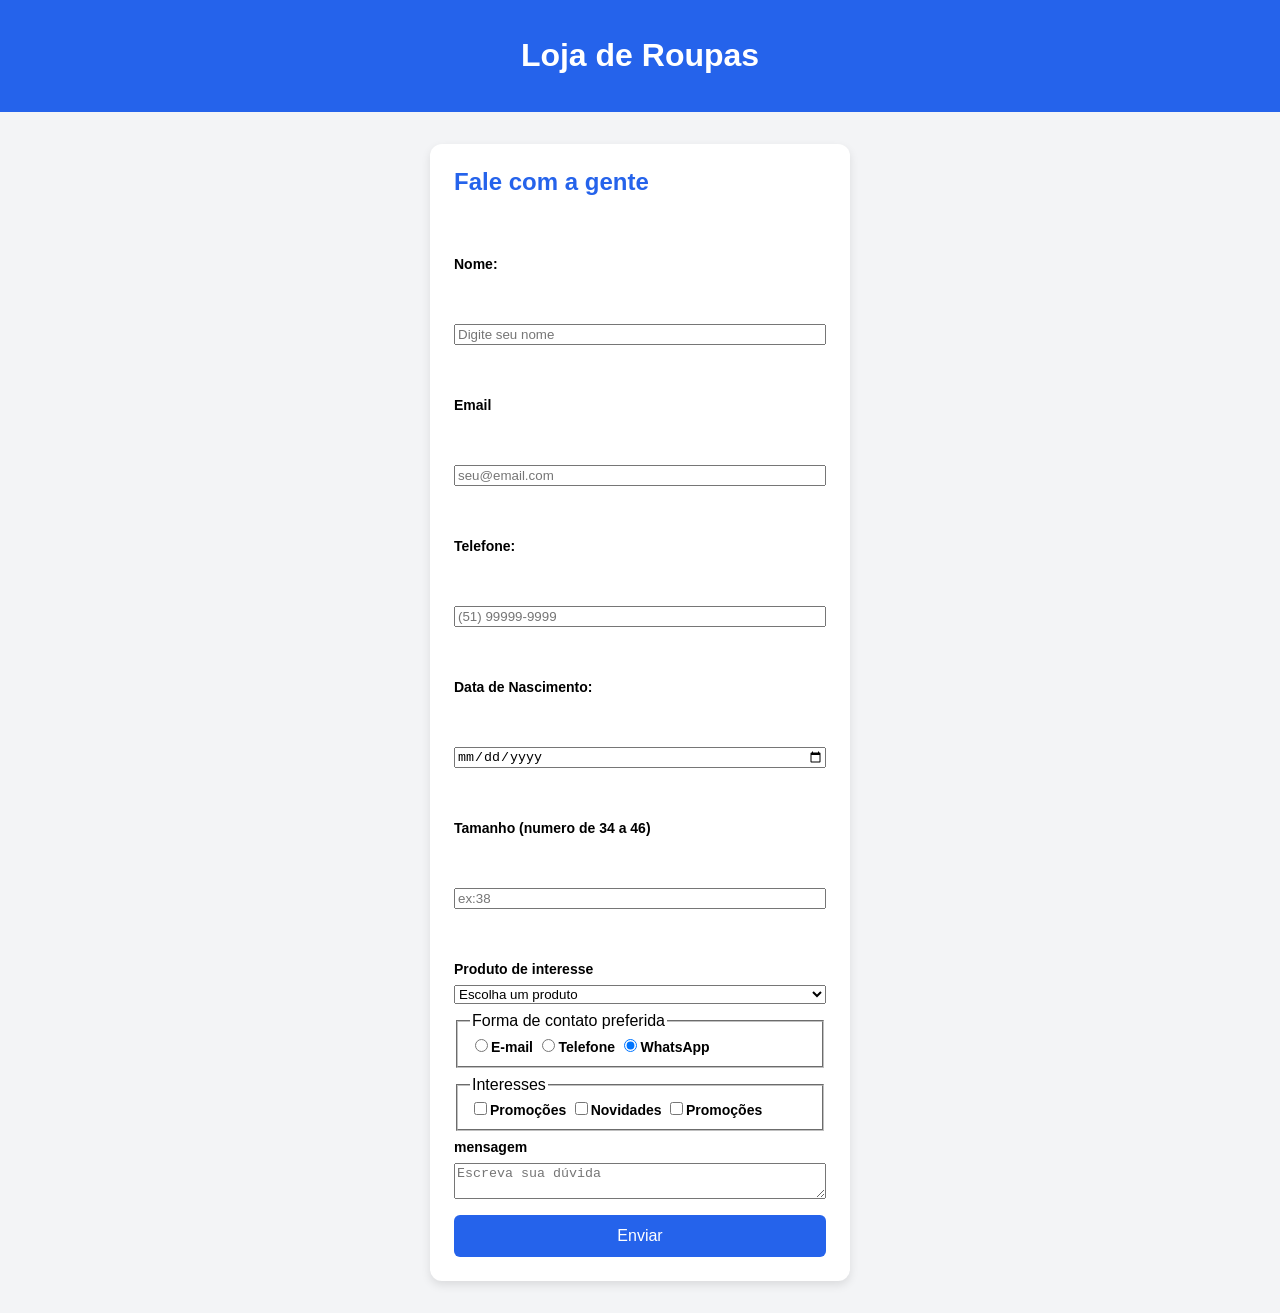
<file: index.html>
<!DOCTYPE html>
<html lang="en">
<head>
    <meta charset="UTF-8">
    <meta name="viewport" content="width=device-width, initial-scale=1.0">
    <title>Loja de Roupas do Toddyn o Grosso</title>
    <link rel="stylesheet" href="css/style.css">
</head>
<body>


        <header>
            <h1>Loja de Roupas</h1>
        </header>

        <main class="area-contato">
            <form class="formulario">
                <h2>Fale com a gente</h2><br><br>
                <label for="nome">Nome:</label><br><br>
                <input type="text" id="nome" placeholder="Digite seu nome" required minlength="3"> <br><br>

                <label for="email">Email</label><br><br>
                <input type="email" name="" id="email" placeholder="seu@email.com" required><br><br>

                <label for="telefone">Telefone:</label><br><br>
                <input type="tel" name="" id="telefone" placeholder="(51) 99999-9999"><br><br>

                <label for="nascimento">Data de Nascimento:</label><br><br>
                <input type="date" name="" id="nascimento" required><br><br>

                <label for="tamanho">Tamanho (numero de 34 a 46)</label><br><br>
                <input type="number" id="tamanho" min="34" max="46" step="2" placeholder="ex:38"><br><br>

                <label for="produto">Produto de interesse</label>
                <select name="" id="produto" required>
                    <option value="">Escolha um produto</option>
                    <option value="camiseta">Camiseta</option>
                    <option value="calca">Calça</option>
                    <option value="jaqueta">Jaqueta</option>
                    <option value="tenis">Tênis</option>
                    <option value="vestido">Vestido</option>
                </select>
                <fieldset>
                    <legend>Forma de contato preferida</legend>
                    <label><input type="radio" name="contato" value="email" checked>E-mail</label>
                    <label><input type="radio" name="contato" value="telefone">Telefone</label>
                    <label><input type="radio" name="contato" value="whatsapp" checked>WhatsApp</label>
                </fieldset>

                <fieldset>
                    <legend>Interesses</legend>
                    <label><input type="checkbox" name="interesse" value="promocoes">Promoções</label>
                    <label><input type="checkbox" name="interesse" value="novidades">Novidades</label>
                    <label><input type="checkbox" name="interesse" value="eventos">Promoções</label>
                </fieldset>
                <label for="mensagem">mensagem</label>
                <textarea name="mensagem" id="mensagem" placeholder="Escreva sua dúvida" maxlength="200"></textarea>

                <button type="submit">Enviar</button>
            </form>
        </main>
</body>
</html>
</file>
<file: css/style.css>
*{
    box-sizing: border-box;
}

body{
    font-family: Arial, Helvetica, sans-serif;
    background-color: #f3f4f6;
    margin: 0;
}

header{
    background-color: #2563eb;
    color: white;
    text-align: center;
    padding: 16px
}

.area-contato{
    display: flex;
    justify-content: center;
    padding: 32px 16px;
}

.formulario{
    width: 100%;
    max-width: 420px;
    background-color: white;
    padding: 24px;
    border-radius: 12px;
    box-shadow: 0 4px 10px rgba(0, 0, 0, 0.1);
    display: flex;
    flex-direction: column;
    gap: 8px;
}

.formulario h2{
    color: #2563eb;
    font: size 24px;;
    margin: 0 0 8px 0;
}

.formulario label{
    font-weight: bold;
    font-size: 14px;
}

.formulario input
.formulario select
.formulario textarea{
    width: 100%;
    padding: 10px;
    border: 1px solid #d1d5db;
    border-radius: 6px;
    font-size: 16px;
    font-family: inherit;
}

.formulario input:focus
.formulario select:focus
.formulario textarea:focus{
    outline: none;
    border-color: #2563eb;
}

.formulario button{
    width: 100%;
    margin-top: 8px;
    padding: 12px;
    border: none;
    border-radius: 6px;
    background-color: #2563eb;
    color: white;
    font-size: 16px;
    cursor: pointer;
}
</file>
